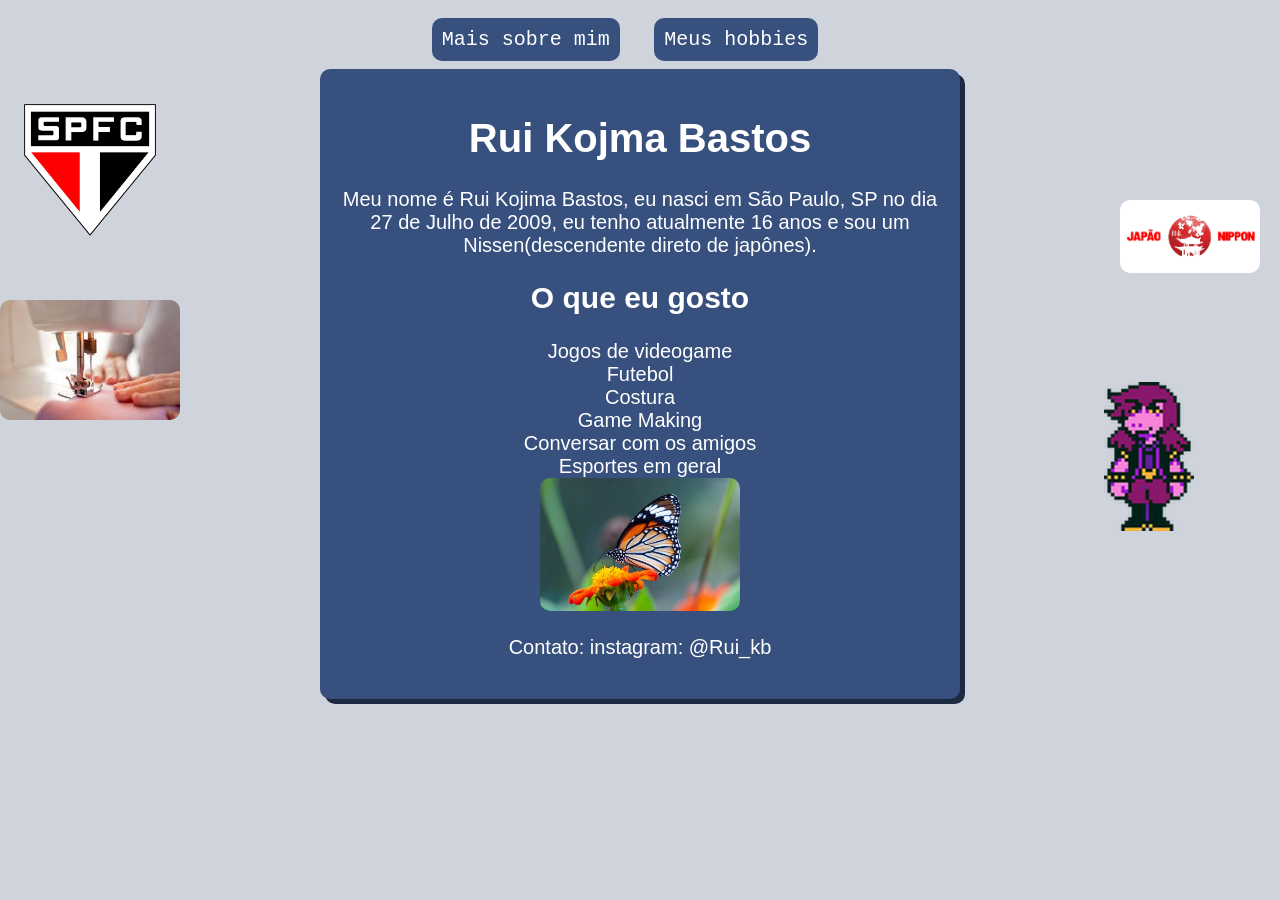
<file: index.html>
<!doctype html>
<html lang="pt-BR">
  <head>
    <meta charset="UTF-8" />
    <meta name="viewport" content="width=device-width, initial-scale=1.0" />
    <title>Minha Página</title>
    <link rel="stylesheet" href="style.css" />
  </head>

  <body>
    <a href="Mais_sobre_mim.html" class="botao" > Mais sobre mim</a>
    <a href="Anime.html" class="botao" > Meus hobbies</a>

    <br />
    <br />
    <div class="card">
      <h1>Rui Kojma Bastos</h1>
      <p>
        Meu nome é Rui Kojima Bastos, eu nasci em São Paulo, SP no dia 27 de
        Julho de 2009, eu tenho atualmente 16 anos e sou um Nissen(descendente
        direto de japônes).
      </p>
      <h2>O que eu gosto</h2>
      <li>Jogos de videogame</li>
      <li>Futebol</li>
      <li>Costura</li>
      <li>Game Making</li>
      <li>Conversar com os amigos</li>
      <li>Esportes em geral</li>
      <img
        src="closeup-tiro-de-uma-linda-borboleta-com-texturas-interessantes-em-uma-flor-de-petalas-de-laranja_181624-7640.avif"
        alt="Imagem"
      />
      <p>Contato: instagram: @Rui_kb</p>
    </div>

    <div class="susie_image">
      <img src="Susie_overworld_dark_world_eyes.webp" alt="susie_image" />
    </div>

    <div class="costura_image">
      <img src="Costura.jpg" alt="costura_imagem" />
    </div>

    <div class="SPFC">
      <img src="SPFC.png" alt="SPFC_imagem" />
    </div>

    <div class="japao_image">
       <img src="Japão.png" alt="japao_imagem" />
    </div>
  </body>
</html>
</file>
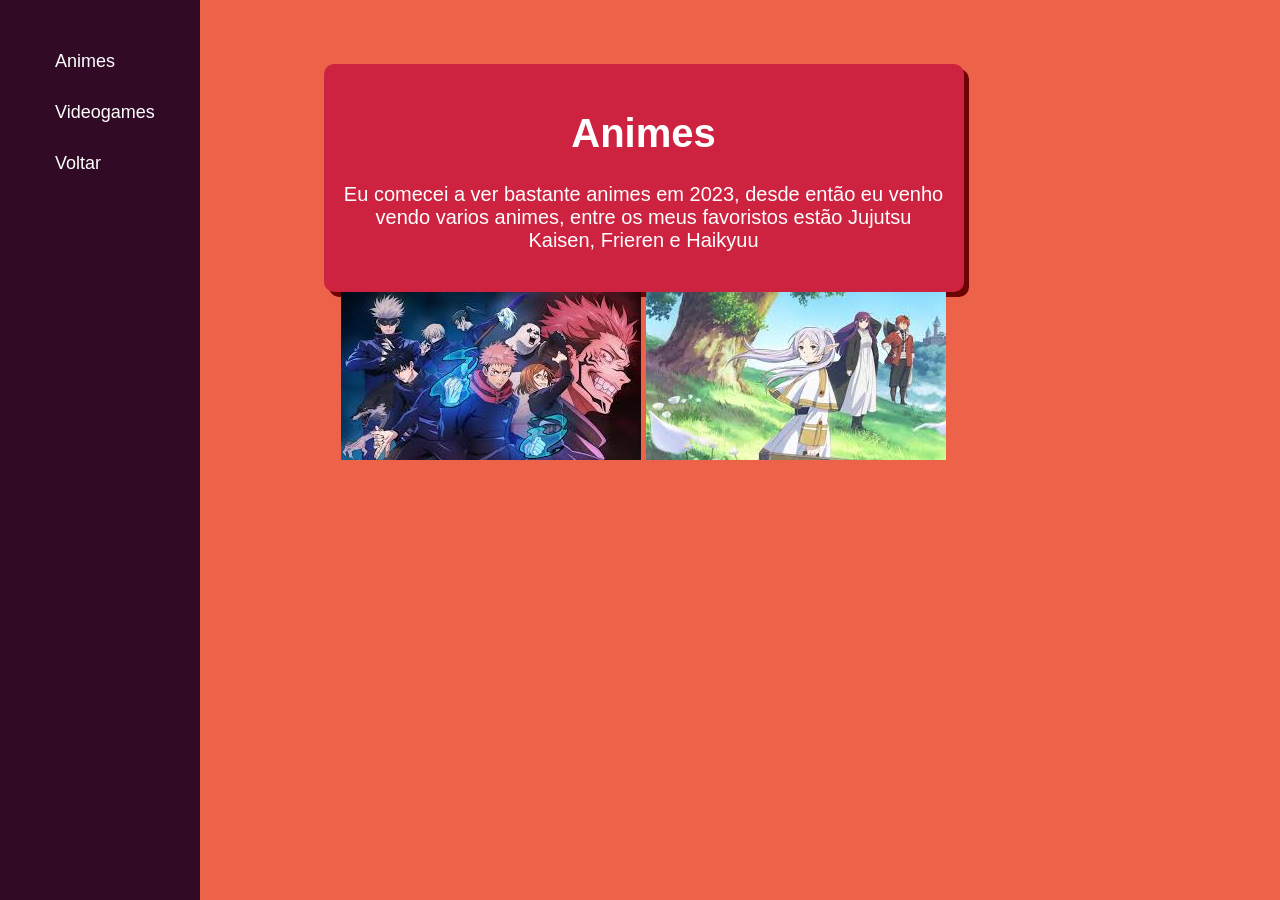
<file: Anime.html>
<!doctype html>
<html lang="pt-BR">
  <head>
    <meta charset="UTF-8" />
    <meta name="viewport" content="width=device-width, initial-scale=1.0" />
    <title>Meus Hobbies</title>
    <link rel="stylesheet" href="Anime.css" />
  </head>

  <body>
    <div class="sidebar">
    <ul>
      <li><a href="Anime.html" class="botao" > Animes</a></li>
      <li><a href="Videogames.html" class="botao" > Videogames</a></li>
      <a href="index.html">Voltar</a>
    </ul>
    </div>
    
    

    <br />
    <br />
    
    
    <div class="card">
      <h1>Animes</h1>
      <p>
       Eu comecei a ver bastante animes em 2023, desde então eu venho vendo varios animes, entre os meus favoristos estão Jujutsu Kaisen, Frieren e Haikyuu
      </p>

      <p>

      </p>
    </div>

    <img src="JJK.jpg" alt="JJK_imagem">

    <img src="Frieren.jpg" alt="Frieren_imagem">

  </body>
</html>
</file>
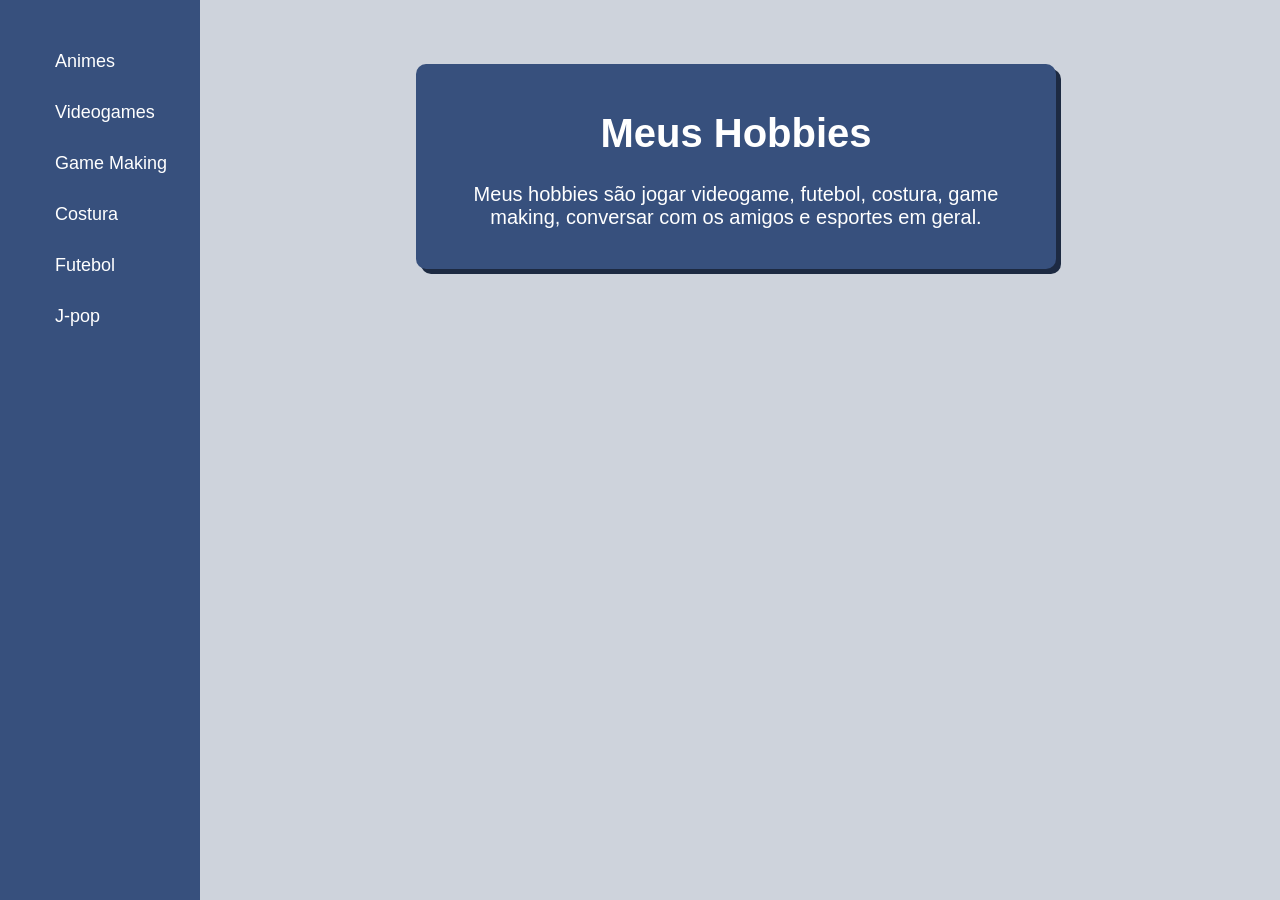
<file: Hobbies.html>
<!doctype html>
<html lang="pt-BR">
  <head>
    <meta charset="UTF-8" />
    <meta name="viewport" content="width=device-width, initial-scale=1.0" />
    <title>Meus Hobbies</title>
    <link rel="stylesheet" href="Hobbies.css" />
  </head>

  <body>
    <div class="sidebar">
    <ul>
      <li><a href="Mais_sobre_mim.html" class="botao" > Animes</a></li>
      <li><a href="Hobbies.html" class="botao" > Videogames</a></li>
      <li><a href="Lugares_que_ja_fui.html" class="botao" > Game Making</a></li>
      <li><a href="Lugares_que_ja_fui.html" class="botao" > Costura</a></li>
      <li><a href="Lugares_que_ja_fui.html" class="botao" > Futebol</a></li>
      <a href="Lugares_que_ja_fui.html" class="botao" > J-pop</a>
    </ul>
    </div>
    
    

    <br />
    <br />
    
    
    <div class="card">
      <h1>Meus Hobbies</h1>
      <p>
        Meus hobbies são jogar videogame, futebol, costura, game making, conversar com os amigos e esportes em geral.
      </p>
    </div>

  </body>
</html>
</file>
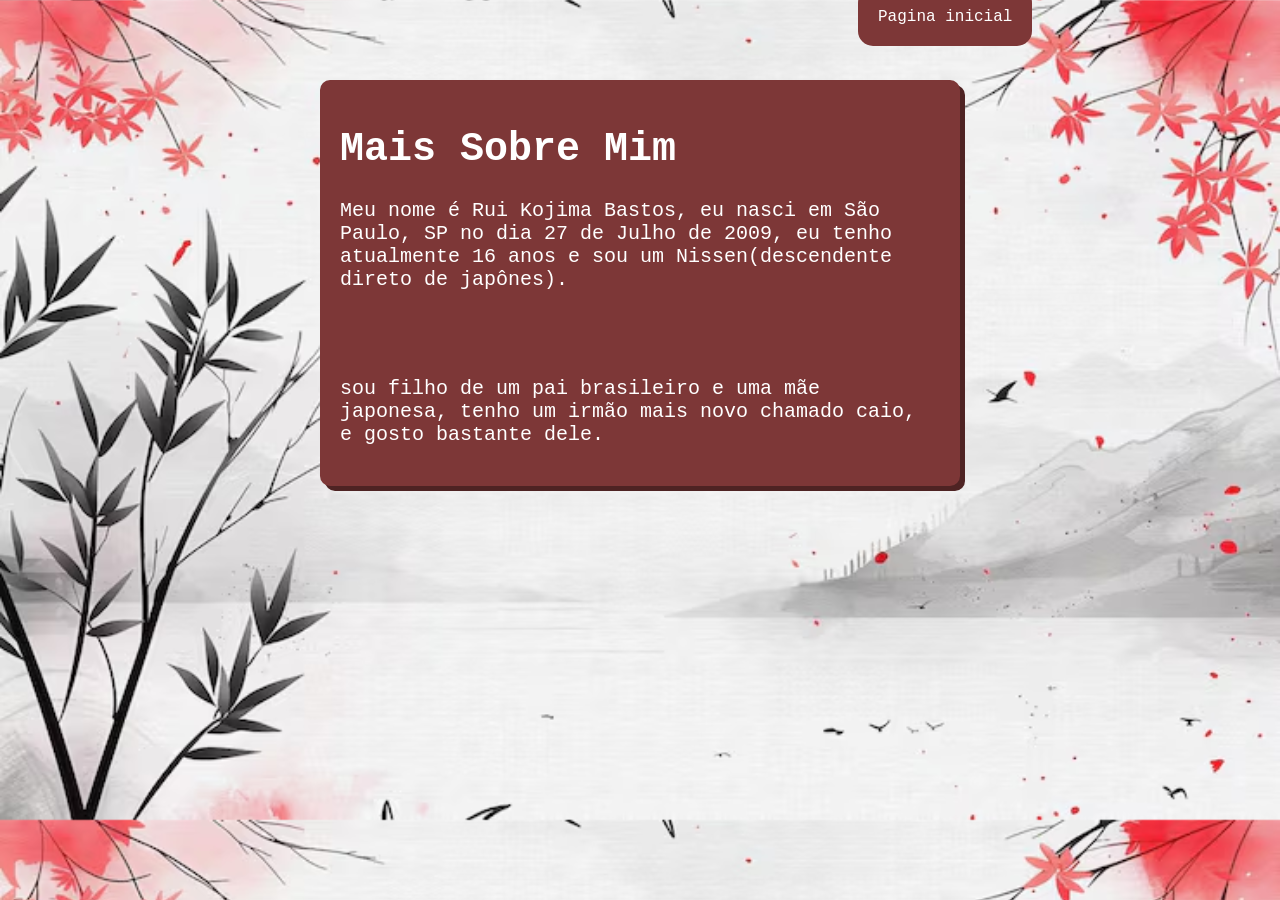
<file: Mais_sobre_mim.html>
<!DOCTYPE html>
<html lang="pt-BR">
<head>
  <meta charset="UTF-8">
  <meta name="viewport" content="width=device-width, initial-scale=1.0">
  <title>Mais Sobre Mim</title>
  <link rel="stylesheet" href="Mais_sobre_mim.css">
</head>
<body>
    <a href="index.html" class="tecla" > Pagina inicial</a>  
    <br>
    <br>
    <br>
    <br>
  <div class="card"> 
  <h1>Mais Sobre Mim</h1>

  <p>
        Meu nome é Rui Kojima Bastos, eu nasci em São Paulo, SP no dia 27 de
        Julho de 2009, eu tenho atualmente 16 anos e sou um Nissen(descendente
        direto de japônes).
  </p>

  <br>
  <br>

  <p>
      sou filho de um pai brasileiro e uma mãe japonesa, tenho um irmão mais novo chamado caio, e gosto bastante dele.
  </p>
  </div>


</body>
</html>
</file>
<file: style.css>
body {
      font-family: sans-serif;
      background-color: #CED3DC;
      color: white;
      text-align: center;
      padding: 20px;
    }

    img {
      width: 200px;
      border-radius: 10px;
    }

    .card {
      background-color: #37507d;
      padding: 20px;
      border-radius: 10px;
      max-width: 600px;
      margin: auto;
      list-style-type:none;
      font-size: 20px;
      box-shadow: 5px 5px #1d2a42;
    }

    .susie_image img {
      width: 90px;
       position: absolute;
      top: 382px;   /* distância do topo */
     right: 86px; /* distância da direita */
    }

    .costura_image img {
      width: 180px;
       position: absolute;
      top: 300px;   /* distância do topo */
     left: 0px; /* distância da esquerda */
    }

    .botao {
      font-family: 'Courier New', Courier, monospace;
      background-color: #37507d;
      padding: 10px;
      border-radius: 10px;
      max-width: 200px;
      margin: auto;
      list-style-type:none;
      font-size: 20px;
      margin-right: 30px;
      justify-content: center;
      text-decoration: none;
      color: white;
    }

    .SPFC img {
      width: 140px;
       position: absolute;
      top: 100px;   /* distância do topo */
     left: 20px; /* distância da direita */
    }

    .japao_image img {
      width: 140px;
       position: absolute;
      top: 200px;   /* distância do topo */
     right: 20px; /* distância da direita */
    }
</file>
<file: Anime.css>
body {
      font-family: sans-serif;
      background-color: #ec6349;
      color: white;
      text-align: center;
      padding: 20px;
      margin-left: 15px; /* espaço da sidebar */
    }


    .card {
      background-color: #ce2340;
      padding: 20px;
      border-radius: 10px;
      max-width: 600px;
      margin: auto;
      list-style-type:none;
      font-size: 20px;
      box-shadow: 5px 5px #6d0404;
    }

    ul {
      list-style-type: none;
    }

    .sidebar {
      text-align: left;
      text-decoration: none;

      position: fixed;
      left: 0;
      top: 0;

      width: 200px;
      height: 100%;

      background-color: #310a26;
      padding-top: 20px;
    }

    .sidebar a {
      display:block;
      color: white;
      padding: 15px;
      text-decoration: none;
      font-size: 18px;
    }

    .sidebar a:hover {
      background-color: #2c4066;
    }
</file>
<file: Hobbies.css>
body {
      font-family: sans-serif;
      background-color: #CED3DC;
      color: white;
      text-align: center;
      padding: 20px;
      margin-left: 200px; /* espaço da sidebar */
    }


    .card {
      background-color: #37507d;
      padding: 20px;
      border-radius: 10px;
      max-width: 600px;
      margin: auto;
      list-style-type:none;
      font-size: 20px;
      box-shadow: 5px 5px #1d2a42;
    }

    ul {
      list-style-type: none;
    }

    .sidebar {
      text-align: left;
      text-decoration: none;

      position: fixed;
      left: 0;
      top: 0;

      width: 200px;
      height: 100%;

      background-color: #37507d;
      padding-top: 20px;
    }

    .sidebar a {
      display:block;
      color: white;
      padding: 15px;
      text-decoration: none;
      font-size: 18px;
    }

    .sidebar a:hover {
      background-color: #1d2a42;
    }
</file>
<file: Mais_sobre_mim.css>
.card {
      background-color: #7d3737;
      padding: 20px;
      border-radius: 10px;
      max-width: 600px;
      margin: auto;
      list-style-type:none;
      font-size: 20px;
      box-shadow: 5px 5px #4e2323;
    }

    body {
      background-image: url('papel_de_parede_Japão.avif');
      font-family: 'Courier New', Courier, monospace;
      background-size: cover;
      color: rgb(255, 255, 255);
    }

    .tecla{
      width: 700px;        /* define tamanho FIXO */
  margin-left: 850px;  /* CENTRALIZA */
  text-decoration: none;
  list-style-type:none;
  color: white;
  padding: 20px;
  background-color: #7d3737;
  border-radius: 15px;
    }
</file>
